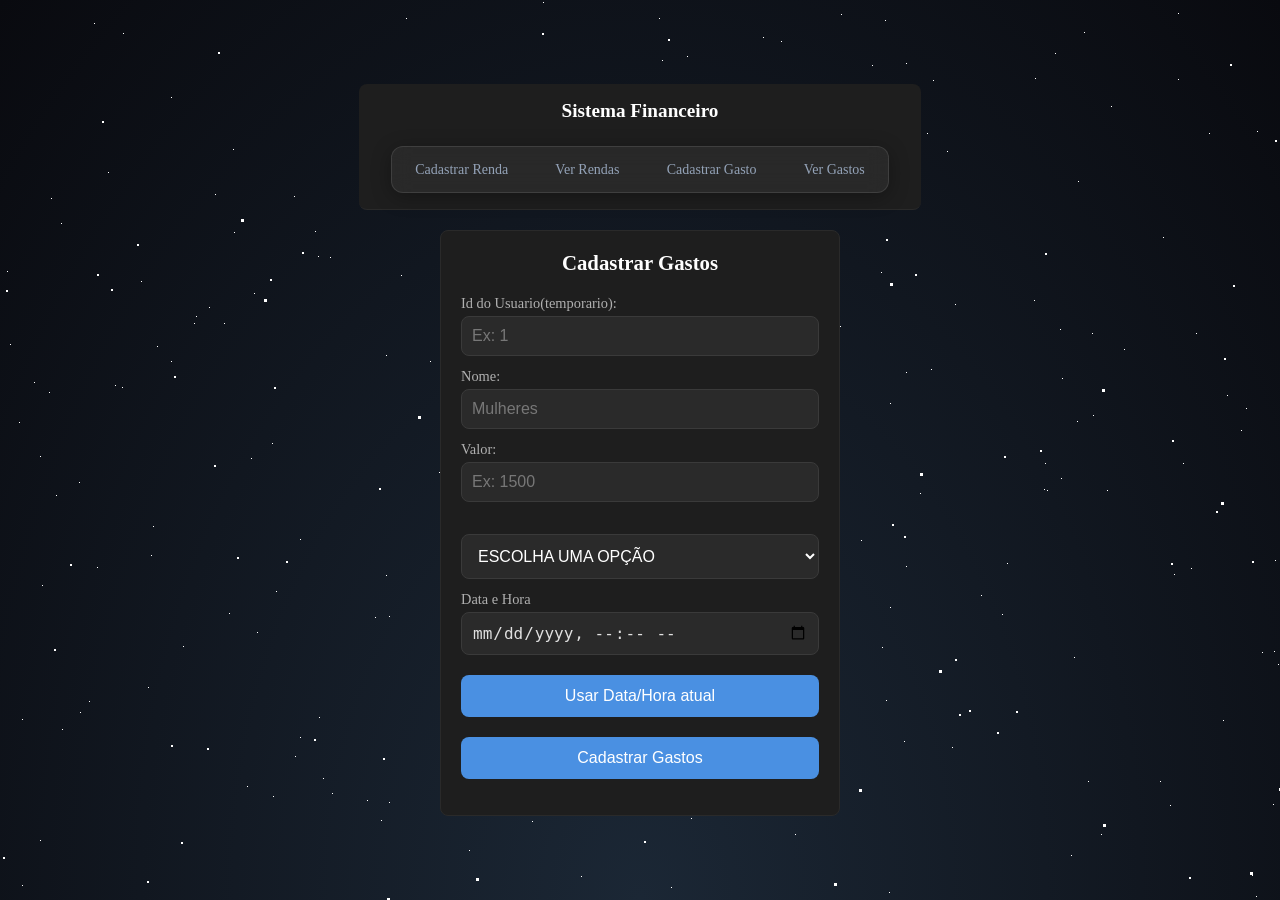
<file: cadastro-gasto/index.html>
<!DOCTYPE html>
<html lang="pt-br">
<head>
    <meta charset="UTF-8">
    <meta name="viewport" content="width=device-width, initial-scale=1.0">
    <title>Cadastrar Gastos</title>
    <link rel="stylesheet" href="../style.css">
</head>
<body>
    <div class="fundo-estrelas">
    <div id="stars"></div>
    <div id="stars2"></div>
    <div id="stars3"></div>
    </div>
    <div id="header-placeholder"></div>
    <main class="container">
        <h1>Cadastrar Gastos</h1>

        <form id="formGasto">
        <label for="userId">Id do Usuario(temporario): </label>
        <input type="number" id="userId" placeholder="Ex: 1" required>

        <label for="nome">Nome: </label>
        <input type="text" id="nome" placeholder="Mulheres">

        <label for="valor">Valor: </label>
        <input type="number" id="valor" step="0.01" placeholder="Ex: 1500" required>

        <label for="Categoria"></label>
        <select id="categoria" required>
            <option value="">ESCOLHA UMA OPÇÃO</option>
            <option value="ALIMENTACAO">Alimentação</option>
            <option value="EDUCACAO">Educação</option>
            <option value="LAZER">Lazer</option>
            <option value="SAUDE">Saúde</option>
            <option value="TRANSPORTE">Transporte</option>
        </select>
        
        <label for="dataHora">Data e Hora</label>
        <input type="datetime-local" id="dataHora" required>
        <button type="button" id="btndataAtual">Usar Data/Hora atual</button>

        <button type="submit">Cadastrar Gastos</button>
        </form>
        <div id="resultado"></div>
    </main>
    <script type="module" src="script.js"></script>
</body>
</html>
</file>
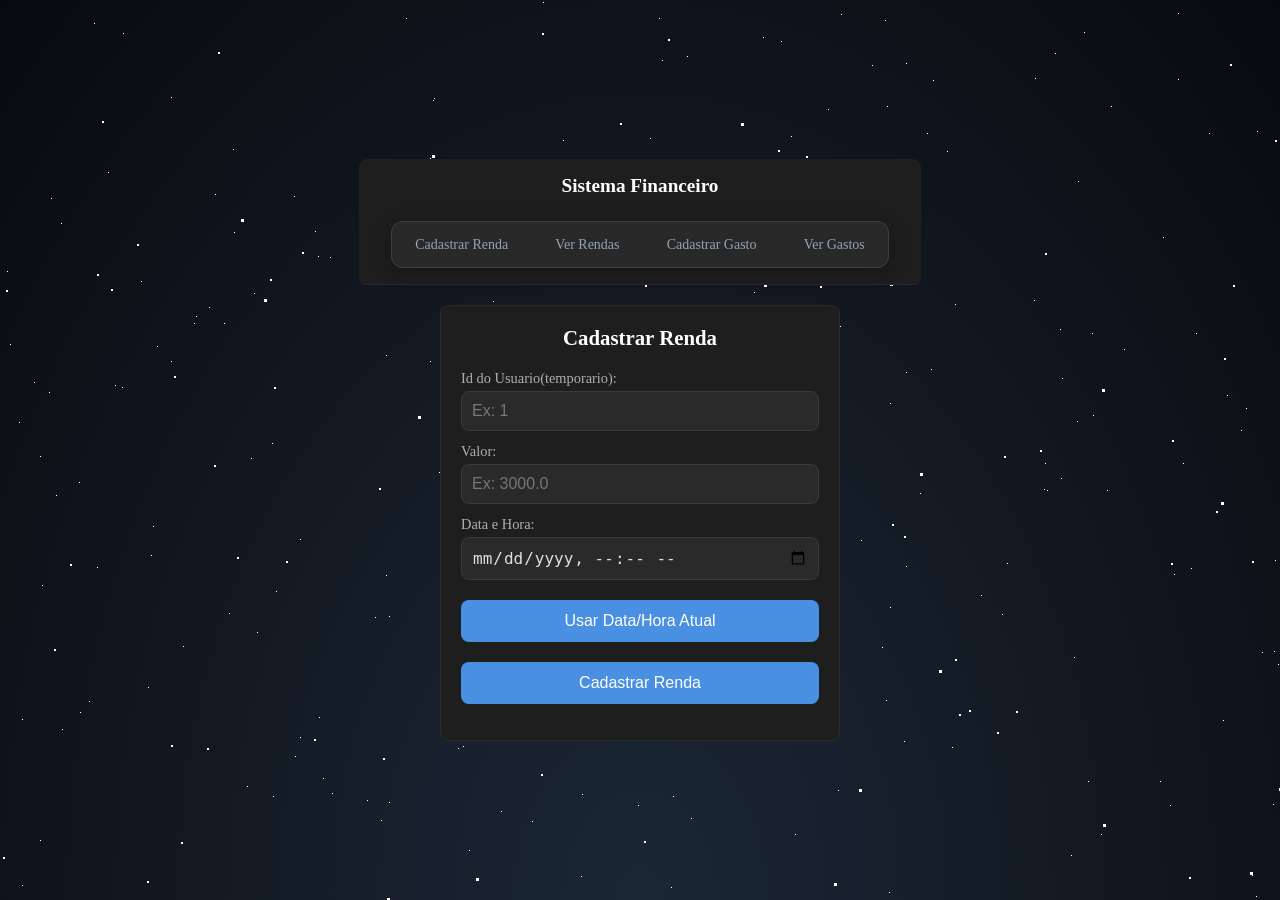
<file: cadastro-renda/index.html>
<!DOCTYPE html>
<html lang="pt-br">
<head>
    <meta charset="UTF-8">
    <meta name="viewport" content="width=device-width, initial-scale=1.0">
    <title>Cadastrar Renda</title>
    <link rel="stylesheet" href="../style.css">
</head>
<body>
    <div class="fundo-estrelas">
    <div id="stars"></div>
    <div id="stars2"></div>
    <div id="stars3"></div>
    </div>
    <div id="header-placeholder"></div>
    <main class="container">
        <h1>Cadastrar Renda</h1>

        <form id="formRenda">
            <label for="userId">Id do Usuario(temporario): </label>
            <input type="number" id="userId" placeholder="Ex: 1" required>
            
            <label for="valor">Valor: </label>
            <input type="number" id="valor" step="0.01" placeholder="Ex: 3000.0" required>

            <label for="dataHora">Data e Hora: </label>
            <input type="datetime-local" id="dataHoraInput" required>
            <button type="button" id="dataAtual">Usar Data/Hora Atual</button>

            <button type="submit">Cadastrar Renda</button>
        </form>
        <div id="resultado"></div>
    </main>
    <script type="module" src="script.js"></script>
</body>
</html>
</file>
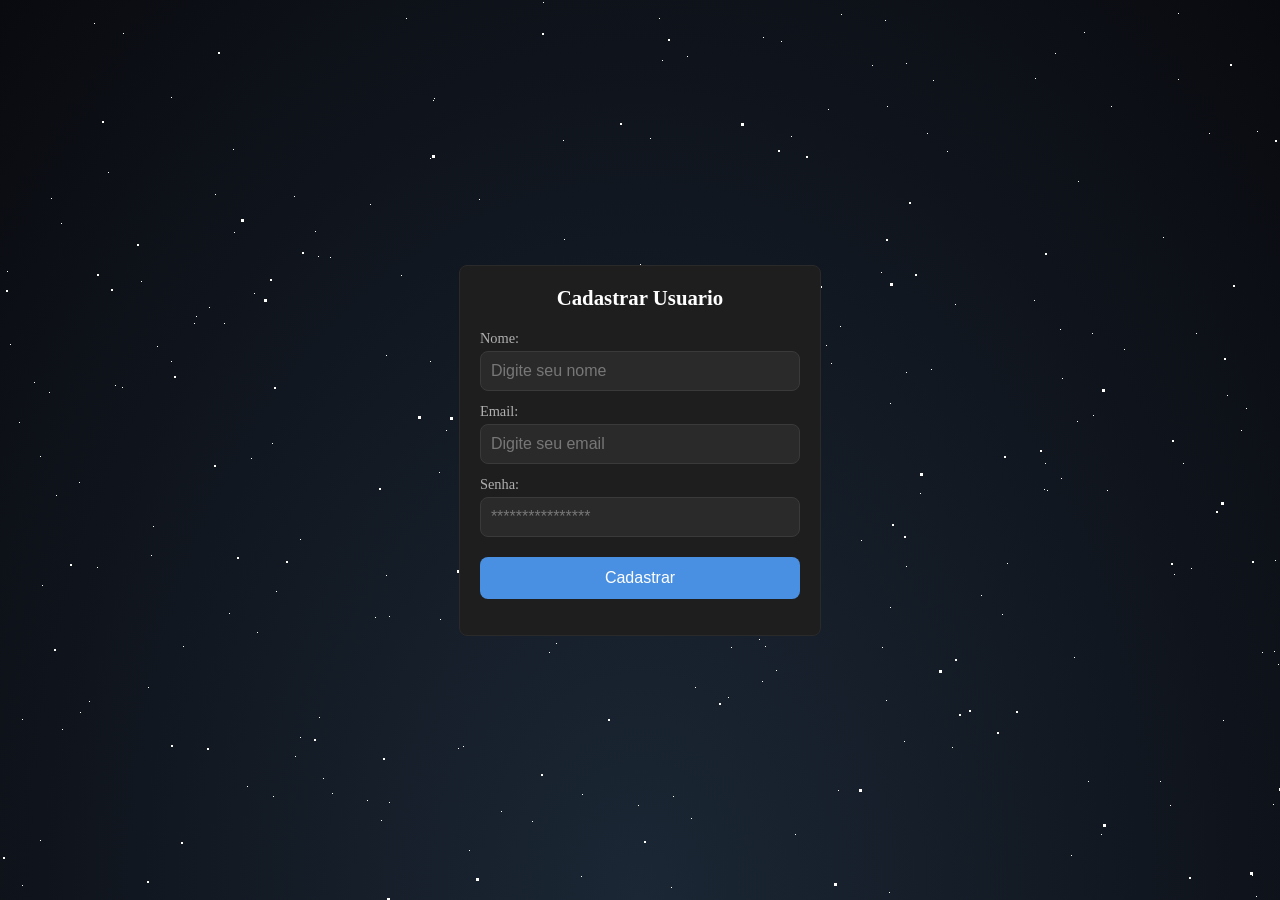
<file: cadastro-usuario/index.html>
<!DOCTYPE html>
<html lang="pt-br">
<head>
    <meta charset="UTF-8">
    <title>Sistema Financeiro Cadastrar Usuario</title>
    <link rel="stylesheet" href="../style.css">
</head>
<body>
    <div class="fundo-estrelas">
    <div id="stars"></div>
    <div id="stars2"></div>
    <div id="stars3"></div>
    </div>
    <main class="container">
        <h1>Cadastrar Usuario</h1>
        <form id="formCadastro">
            <label for="nome">Nome:</label>
            <input type="text" id="nome" placeholder="Digite seu nome" required>

            <label for="email">Email:</label>
            <input type="email" id="email" placeholder="Digite seu email" required>

            <label for="senha">Senha:</label>
            <input type="password" id="senha" placeholder="****************" required>

            <button type="submit">Cadastrar</button>

        </form>
        <div id="resultado"></div>

    </main>

    <script type="module" src="script.js"></script>
</body>
</html>
</file>
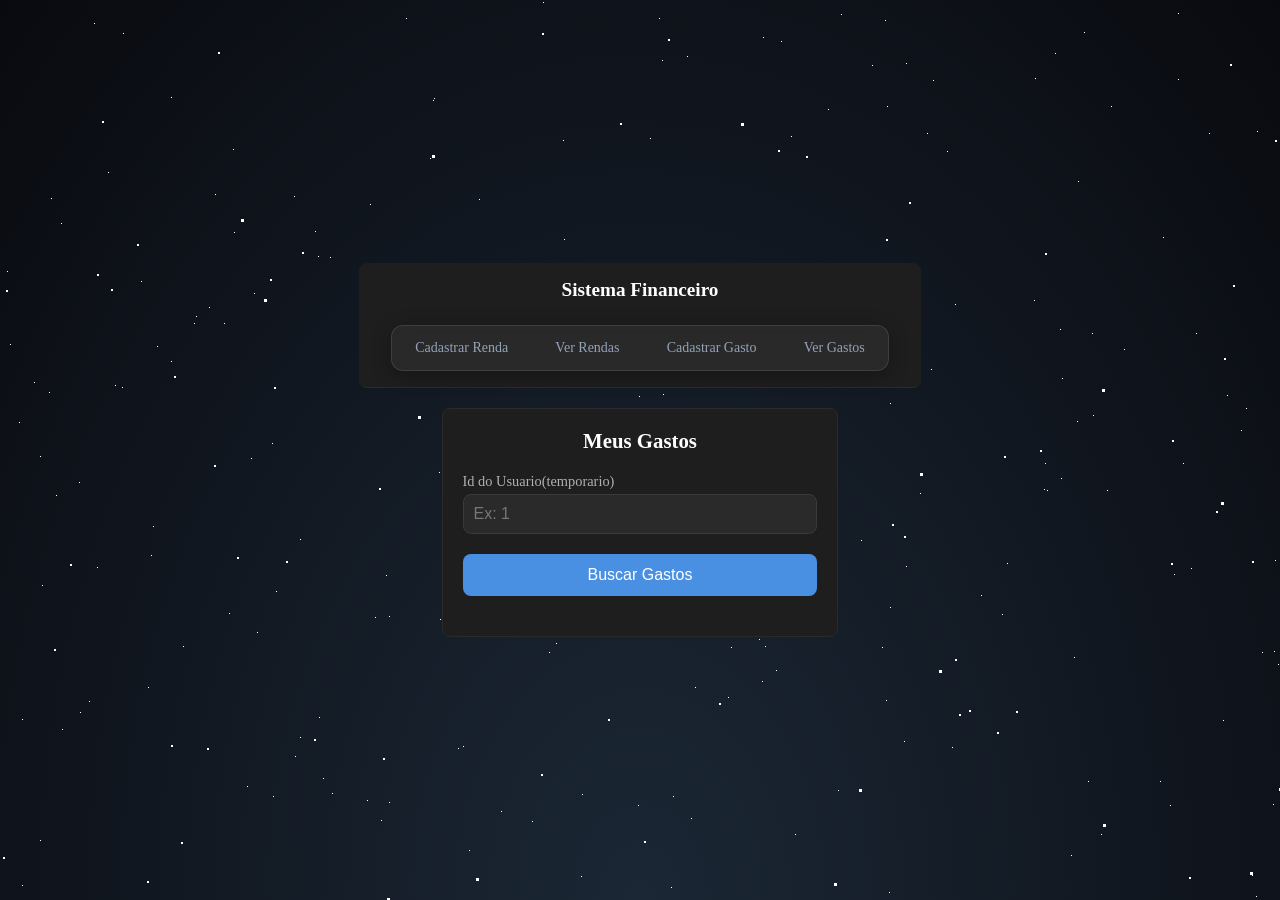
<file: listagem-gasto-userid/index.html>
<!DOCTYPE html>
<html lang="en">
<head>
    <meta charset="UTF-8">
    <meta name="viewport" content="width=device-width, initial-scale=1.0">
    <title>Meus Gastos</title>
    <link rel="stylesheet" href="../style.css">
</head>
<body>
    <div class="fundo-estrelas">
    <div id="stars"></div>
    <div id="stars2"></div>
    <div id="stars3"></div>
    </div>
    <div id="header-placeholder"></div>
    <main class="container">
        <h1>Meus Gastos</h1>

        <label for="userId">Id do Usuario(temporario)</label>
        <input type="number" id="userId" placeholder="Ex: 1">

        <button type="button" id="btnBuscar">Buscar Gastos</button>
        <div id="listaGastos"></div>
    </main>
    <script type="module" src="script.js"></script>
</body>
</html>
</file>
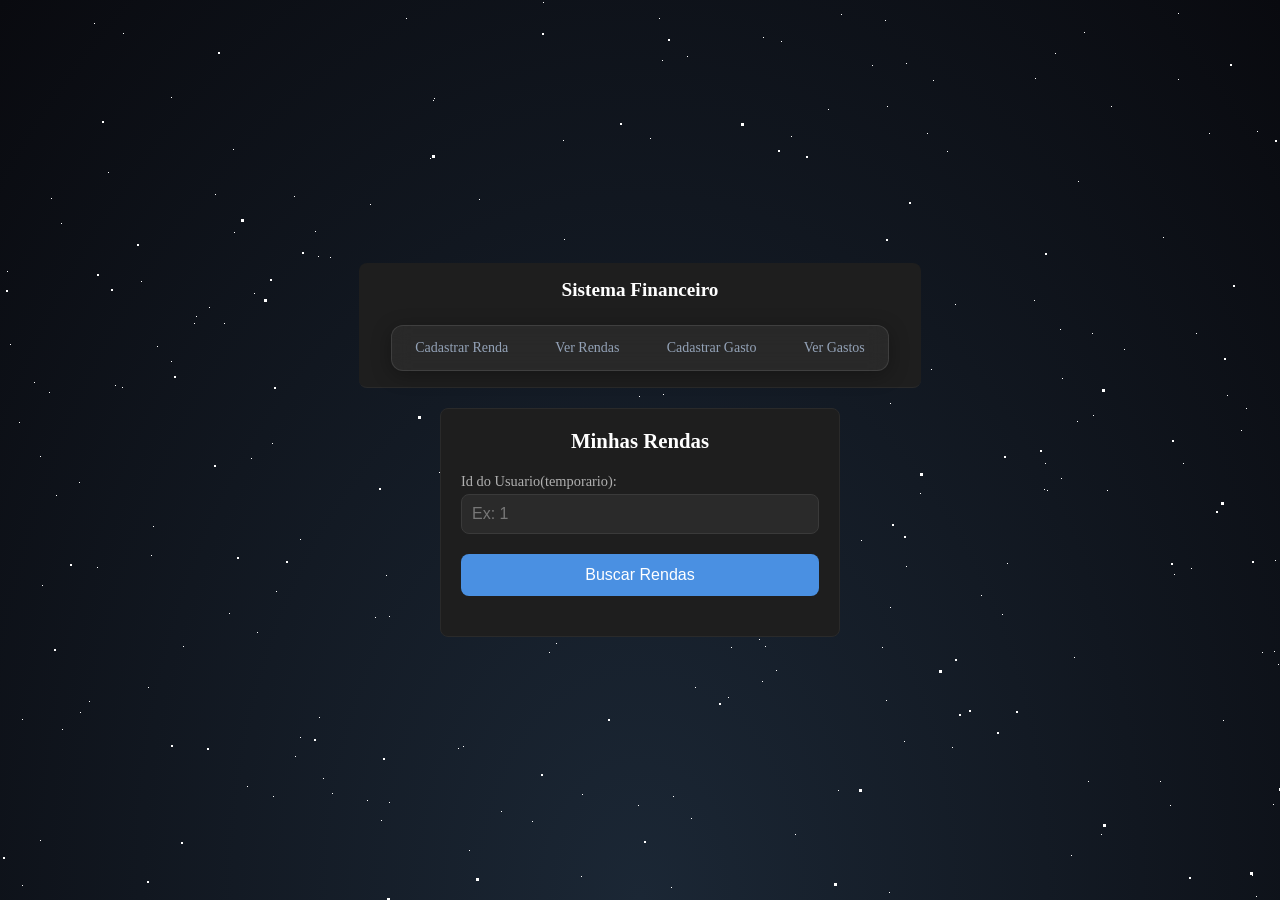
<file: listagem-renda-userid/index.html>
<!DOCTYPE html>
<html lang="en">
<head>
    <meta charset="UTF-8">
    <meta name="viewport" content="width=device-width, initial-scale=1.0">
    <title>Minhas Rendas</title>
    <link rel="stylesheet" href="../style.css">
</head>
<body>
    <div class="fundo-estrelas">
    <div id="stars"></div>
    <div id="stars2"></div>
    <div id="stars3"></div>
    </div>
    <div id="header-placeholder"></div>
    <main class="container">
        <h1>Minhas Rendas</h1>

        <label for="userId">Id do Usuario(temporario): </label>
        <input type="number" id="userId" placeholder="Ex: 1">

        <button type="button" id="btnBuscar">Buscar Rendas</button>
        <div id="listaRendas"></div>
    </main>
    <script type="module" src="script.js"> </script>
</body>
</html>
</file>
<file: style.css>
/* Reset básico: remove margens/paddings padrão do navegador e
   inclui borda/padding dentro da largura total do elemento */
* {
    box-sizing: border-box;
    margin: 0;
    padding: 0;
}

/* Fundo escuro geral da página e cor de texto clara (tema dark) */


@keyframes animStar {
  from {
    transform: translateY(0px);
  }
  to {
    transform: translateY(-2000px);
  }
}

@keyframes introFadeUp {
  0% {
    opacity: 0;
    transform: translateY(30px);
  }
  100% {
    opacity: 1;
    transform: translateY(0);
  }
}


/* Caixa que envolve o formulário: fundo um pouco mais claro
   que o body, pra criar contraste/profundidade */
.container {
    max-width: 100%;
    background-color: #1e1e1e;
    padding: 20px;
    border-radius: 8px;
    border: 1px solid #2a2a2a;
    position: relative
}

/* Título da página */
h1 {
    font-size: 1.3rem;
    margin-bottom: 20px;
    text-align: center;
    color: #ffffff;
}

/* Texto acima de cada campo (Nome:, Email:, Senha:) */
label {
    display: block; /* label ocupa a linha inteira, empurra o input pra baixo */
    margin-top: 12px;
    margin-bottom: 4px;
    font-size: 0.9rem;
    color: #b0b0b0; /* cinza claro, menos destaque que o texto principal */
}

/* Campos de digitação (nome, email, senha) */
input {
    width: 100%;
    padding: 10px;
    border: 1px solid #3a3a3a;
    border-radius: 8px;
    font-size: 1rem;
    background-color: rgb(42, 42, 42); /* fundo do input mais claro que o container */
    color: #e0e0e0;
}

/* Cor do texto de exemplo dentro do input (ex: "Digite seu nome") */
input::placeholder {
    color: #777;
}

/* Quando o usuário clica/seleciona o input, some com a borda
   padrão do navegador e usa uma borda azul customizada */
input:focus {
    outline: none;
    border-color: #4a90e2;
}

/* Botão de cadastrar */
button {
    width: 100%;
    margin-top: 20px;
    padding: 12px;
    background-color: #4a90e2;
    color: white;
    border: none;
    border-radius: 8px;
    font-size: 1rem;
    cursor: pointer; /* mostra "mãozinha" ao passar o mouse */
}

/* Cor do botão ao passar o mouse por cima (efeito hover) */
button:hover {
    background-color: #5b9ee8;
}

/* Área onde vamos exibir mensagem de sucesso/erro depois do fetch */
#resultado {
    margin-top: 16px;
    text-align: center;
    font-size: 0.9rem;
}

#categoria{
    width: 100%;
    margin-top: 20px;
    padding: 12px;
    border: 1px solid #3a3a3a;
    background-color: rgb(42, 42, 42);;
    color: white;
    border-radius: 8px;
    font-size: 1rem;
    cursor: pointer;
}

#listaRendas, #listaGastos {
    margin-top: 20px;
    display: flex;
    flex-direction: column;
    gap: 10px; /* espaço entre cada item da lista */
}

/* Cada item individual (renda ou gasto) */
.item-listado {
    background-color: #2a2a2a;
    border: 1px solid #3a3a3a;
    border-radius: 6px;
    padding: 12px 16px;
    font-size: 0.95rem;
    color: #e0e0e0;
}
.header-principal {
    width: 100%;
    box-sizing: border-box;
    display: flex;
    flex-direction: column;
    gap: 12px;
    background-color: #1e1e1e;
    padding: 16px;
    border-radius: 8px;
    margin-bottom: 20px;
    border-bottom: 1px solid #2a2a2a;
}

.logo {
    color: #fff;
    font-size: 1.2rem;
}

.header-principal nav {
    display: flex;
    flex-wrap: wrap;
    gap: 12px;
}

.header-principal nav a {
    color: #4a90e2;
    text-decoration: none;
    font-size: 0.9rem;
}

.header-principal nav a:hover {
    text-decoration: underline;
}

/* A partir daqui, regras que só valem pra telas com 600px ou mais
(tablets/desktop) — é aqui que o "mobile-first" aparece:
o CSS acima é a base pra celular, isso aqui é o "extra" pra tela grande */
@media (min-width: 600px) {
    /* Centraliza o formulário no meio da tela (vertical e horizontal) */
    body {
        display: flex;
        flex-direction: column;
        justify-content: center;
        align-items: center;
        min-height: 100vh;
    }

    /* Limita a largura do formulário, pra não ficar esticado
       demais numa tela grande */
    .container {
        max-width: 400px;
    }
}
body {
  height: 100%;
  width: 100%;
  background: radial-gradient(ellipse at bottom, #1b2735 0%, #090a0f 100%);
}
.fundo-estrelas {
    position: fixed;
    top: 0;
    left: 0;
    width: 100%;
    height: 100%;
    overflow: hidden; /* impede que as estrelas "vazem" e empurrem o layout */
    z-index: -1;
}

#stars {
  position: absolute;
  width: 1px;
  height: 1px;
  background: transparent;
  box-shadow:
    501px 811px #fff,
    1450px 1324px #fff,
    1093px 1780px #fff,
    1469px 678px #fff,
    904px 741px #fff,
    1160px 781px #fff,
    1841px 1962px #fff,
    1630px 1667px #fff,
    1788px 676px #fff,
    367px 1734px #fff,
    1343px 156px #fff,
    1283px 1142px #fff,
    1062px 378px #fff,
    1395px 467px #fff,
    1017px 1891px #fff,
    137px 1114px #fff,
    1767px 1403px #fff,
    1543px 11px #fff,
    1078px 181px #fff,
    1189px 1574px #fff,
    1697px 1551px #fff,
    439px 472px #fff,
    1491px 677px #fff,
    1364px 599px #fff,
    34px 382px #fff,
    1221px 1584px #fff,
    1266px 1499px #fff,
    169px 1907px #fff,
    1219px 1125px #fff,
    659px 18px #fff,
    1731px 1959px #fff,
    332px 1216px #fff,
    1913px 788px #fff,
    80px 712px #fff,
    326px 1605px #fff,
    574px 1502px #fff,
    473px 1653px #fff,
    404px 975px #fff,
    322px 1797px #fff,
    425px 1321px #fff,
    1121px 1797px #fff,
    731px 647px #fff,
    891px 1584px #fff,
    1523px 109px #fff,
    1379px 244px #fff,
    865px 1064px #fff,
    493px 956px #fff,
    624px 1380px #fff,
    440px 619px #fff,
    1630px 767px #fff,
    955px 1196px #fff,
    62px 729px #fff,
    126px 946px #fff,
    1256px 896px #fff,
    1444px 256px #fff,
    661px 1628px #fff,
    1078px 1716px #fff,
    300px 737px #fff,
    1734px 413px #fff,
    1296px 129px #fff,
    1771px 1678px #fff,
    977px 1764px #fff,
    1879px 549px #fff,
    665px 1531px #fff,
    89px 701px #fff,
    1084px 1183px #fff,
    1597px 1576px #fff,
    1354px 1774px #fff,
    554px 1471px #fff,
    1469px 287px #fff,
    887px 106px #fff,
    1962px 766px #fff,
    638px 805px #fff,
    1651px 741px #fff,
    1517px 1826px #fff,
    24px 1152px #fff,
    507px 558px #fff,
    1262px 652px #fff,
    246px 1048px #fff,
    1077px 421px #fff,
    1866px 1847px #fff,
    1986px 1561px #fff,
    704px 632px #fff,
    1991px 1875px #fff,
    1227px 395px #fff,
    45px 1116px #fff,
    247px 786px #fff,
    890px 607px #fff,
    787px 1235px #fff,
    557px 524px #fff,
    1582px 1285px #fff,
    1725px 1366px #fff,
    952px 747px #fff,
    251px 458px #fff,
    1500px 1250px #fff,
    1999px 1734px #fff,
    1336px 1955px #fff,
    1705px 1464px #fff,
    728px 697px #fff,
    594px 510px #fff,
    1345px 1990px #fff,
    1919px 1803px #fff,
    1117px 966px #fff,
    1629px 97px #fff,
    1046px 1196px #fff,
    810px 1092px #fff,
    722px 976px #fff,
    406px 18px #fff,
    1665px 1860px #fff,
    1758px 1628px #fff,
    1183px 463px #fff,
    564px 239px #fff,
    13px 1767px #fff,
    1482px 1472px #fff,
    1700px 347px #fff,
    1362px 244px #fff,
    1141px 1708px #fff,
    22px 885px #fff,
    374px 1309px #fff,
    1034px 1037px #fff,
    1725px 1086px #fff,
    1343px 1921px #fff,
    596px 903px #fff,
    1061px 478px #fff,
    18px 1409px #fff,
    729px 1364px #fff,
    264px 911px #fff,
    677px 1442px #fff,
    123px 33px #fff,
    1303px 646px #fff,
    1945px 792px #fff,
    1305px 938px #fff,
    918px 1536px #fff,
    620px 948px #fff,
    183px 646px #fff,
    695px 687px #fff,
    881px 272px #fff,
    1521px 1212px #fff,
    1423px 1022px #fff,
    1545px 1271px #fff,
    1393px 348px #fff,
    685px 1910px #fff,
    1446px 856px #fff,
    73px 1201px #fff,
    736px 999px #fff,
    673px 796px #fff,
    469px 850px #fff,
    1912px 142px #fff,
    1278px 664px #fff,
    184px 1990px #fff,
    1173px 1312px #fff,
    782px 1879px #fff,
    323px 1035px #fff,
    611px 908px #fff,
    565px 1449px #fff,
    748px 1713px #fff,
    1047px 490px #fff,
    1040px 1872px #fff,
    1818px 1659px #fff,
    1806px 1327px #fff,
    386px 575px #fff,
    1550px 463px #fff,
    148px 687px #fff,
    651px 1683px #fff,
    1588px 1194px #fff,
    1831px 2px #fff,
    581px 876px #fff,
    1396px 1743px #fff,
    1212px 1810px #fff,
    421px 1920px #fff,
    658px 1461px #fff,
    1859px 1809px #fff,
    1456px 388px #fff,
    186px 1627px #fff,
    1528px 1145px #fff,
    171px 97px #fff,
    674px 1072px #fff,
    676px 1052px #fff,
    1165px 1131px #fff,
    1088px 781px #fff,
    1231px 948px #fff,
    330px 257px #fff,
    426px 1046px #fff,
    549px 652px #fff,
    1338px 74px #fff,
    1749px 364px #fff,
    931px 369px #fff,
    383px 1428px #fff,
    1558px 389px #fff,
    927px 133px #fff,
    234px 1888px #fff,
    1785px 1617px #fff,
    556px 643px #fff,
    401px 275px #fff,
    406px 1644px #fff,
    1253px 1852px #fff,
    1599px 883px #fff,
    744px 1721px #fff,
    524px 1297px #fff,
    1226px 1177px #fff,
    1679px 55px #fff,
    874px 1811px #fff,
    838px 790px #fff,
    1241px 430px #fff,
    1676px 652px #fff,
    1191px 568px #fff,
    53px 1990px #fff,
    1163px 237px #fff,
    61px 223px #fff,
    592px 456px #fff,
    1844px 271px #fff,
    1324px 1488px #fff,
    1373px 717px #fff,
    1822px 709px #fff,
    1464px 941px #fff,
    1445px 1118px #fff,
    991px 1414px #fff,
    1964px 1076px #fff,
    108px 172px #fff,
    641px 1722px #fff,
    1539px 427px #fff,
    1697px 45px #fff,
    1301px 1353px #fff,
    1060px 329px #fff,
    967px 1396px #fff,
    493px 301px #fff,
    1228px 1406px #fff,
    1211px 1653px #fff,
    444px 1822px #fff,
    1746px 353px #fff,
    1449px 381px #fff,
    671px 887px #fff,
    650px 138px #fff,
    30px 1839px #fff,
    1094px 1405px #fff,
    273px 796px #fff,
    1618px 1964px #fff,
    1045px 1849px #fff,
    1472px 1155px #fff,
    1529px 1312px #fff,
    728px 448px #fff,
    44px 1908px #fff,
    691px 818px #fff,
    254px 293px #fff,
    1981px 1133px #fff,
    1307px 375px #fff,
    196px 316px #fff,
    1241px 1975px #fff,
    1138px 1706px #fff,
    1769px 463px #fff,
    1768px 1428px #fff,
    1730px 590px #fff,
    1780px 523px #fff,
    1862px 1526px #fff,
    1613px 909px #fff,
    1266px 1781px #fff,
    470px 352px #fff,
    699px 1682px #fff,
    1002px 614px #fff,
    1209px 133px #fff,
    1842px 518px #fff,
    1422px 1836px #fff,
    1720px 1901px #fff,
    470px 1788px #fff,
    1355px 1387px #fff,
    146px 1162px #fff,
    933px 80px #fff,
    681px 1063px #fff,
    313px 1341px #fff,
    740px 1498px #fff,
    168px 1014px #fff,
    345px 1355px #fff,
    1498px 1562px #fff,
    1626px 1358px #fff,
    890px 403px #fff,
    663px 562px #fff,
    1481px 168px #fff,
    22px 719px #fff,
    774px 1041px #fff,
    1899px 829px #fff,
    430px 158px #fff,
    430px 361px #fff,
    1592px 1334px #fff,
    224px 323px #fff,
    1639px 1131px #fff,
    7px 271px #fff,
    1646px 1514px #fff,
    1605px 1444px #fff,
    1820px 1665px #fff,
    1549px 1641px #fff,
    1609px 1377px #fff,
    486px 1098px #fff,
    229px 613px #fff,
    542px 1694px #fff,
    318px 256px #fff,
    1861px 918px #fff,
    889px 892px #fff,
    442px 1524px #fff,
    19px 422px #fff,
    1935px 1908px #fff,
    828px 109px #fff,
    862px 1248px #fff,
    1275px 560px #fff,
    906px 63px #fff,
    337px 1605px #fff,
    1691px 918px #fff,
    1414px 679px #fff,
    1726px 749px #fff,
    1540px 1149px #fff,
    1337px 1466px #fff,
    446px 430px #fff,
    676px 1616px #fff,
    840px 326px #fff,
    976px 977px #fff,
    1840px 642px #fff,
    1273px 804px #fff,
    1071px 928px #fff,
    1292px 1675px #fff,
    29px 1148px #fff,
    1585px 135px #fff,
    1007px 563px #fff,
    1035px 78px #fff,
    1174px 574px #fff,
    120px 1304px #fff,
    845px 1292px #fff,
    861px 540px #fff,
    234px 232px #fff,
    1940px 1367px #fff,
    759px 639px #fff,
    1775px 1381px #fff,
    906px 372px #fff,
    1104px 1165px #fff,
    1524px 911px #fff,
    1882px 330px #fff,
    1389px 700px #fff,
    300px 1629px #fff,
    220px 1614px #fff,
    563px 140px #fff,
    1611px 1586px #fff,
    793px 1316px #fff,
    325px 1070px #fff,
    1722px 1462px #fff,
    1406px 1120px #fff,
    1169px 1768px #fff,
    1956px 1053px #fff,
    959px 1587px #fff,
    585px 1566px #fff,
    370px 204px #fff,
    1606px 1416px #fff,
    443px 1606px #fff,
    1499px 1102px #fff,
    1943px 105px #fff,
    1121px 1594px #fff,
    1512px 32px #fff,
    871px 1425px #fff,
    433px 100px #fff,
    294px 1471px #fff,
    1688px 1755px #fff,
    1666px 591px #fff,
    1034px 300px #fff,
    734px 1178px #fff,
    1342px 313px #fff,
    1616px 1590px #fff,
    1763px 1472px #fff,
    632px 1935px #fff,
    1708px 872px #fff,
    1871px 915px #fff,
    1829px 1020px #fff,
    1599px 578px #fff,
    42px 585px #fff,
    1163px 1382px #fff,
    1744px 1272px #fff,
    984px 1426px #fff,
    1786px 1584px #fff,
    1813px 379px #fff,
    1867px 1127px #fff,
    97px 567px #fff,
    626px 988px #fff,
    1178px 79px #fff,
    1703px 211px #fff,
    961px 1785px #fff,
    110px 975px #fff,
    953px 1941px #fff,
    1027px 1790px #fff,
    1665px 107px #fff,
    11px 964px #fff,
    1718px 1147px #fff,
    21px 1728px #fff,
    1358px 1922px #fff,
    872px 65px #fff,
    1191px 1635px #fff,
    762px 681px #fff,
    1519px 1033px #fff,
    906px 566px #fff,
    1074px 657px #fff,
    1093px 415px #fff,
    51px 198px #fff,
    1075px 1418px #fff,
    1547px 1070px #fff,
    225px 920px #fff,
    850px 1974px #fff,
    981px 595px #fff,
    1425px 131px #fff,
    460px 917px #fff,
    56px 495px #fff,
    714px 428px #fff,
    920px 493px #fff,
    470px 1521px #fff,
    532px 821px #fff,
    1905px 71px #fff,
    883px 1501px #fff,
    294px 196px #fff,
    381px 1999px #fff,
    332px 793px #fff,
    1246px 408px #fff,
    233px 149px #fff,
    315px 231px #fff,
    1594px 1302px #fff,
    696px 1585px #fff,
    791px 136px #fff,
    479px 199px #fff,
    1627px 1413px #fff,
    1824px 924px #fff,
    1631px 342px #fff,
    1251px 1151px #fff,
    284px 1781px #fff,
    497px 1052px #fff,
    204px 1161px #fff,
    646px 1499px #fff,
    1762px 558px #fff,
    854px 1833px #fff,
    883px 945px #fff,
    44px 982px #fff,
    1101px 834px #fff,
    515px 1748px #fff,
    1578px 1435px #fff,
    819px 1258px #fff,
    776px 670px #fff,
    115px 385px #fff,
    1478px 434px #fff,
    885px 20px #fff,
    192px 1513px #fff,
    78px 1129px #fff,
    1774px 1105px #fff,
    955px 1149px #fff,
    1817px 1929px #fff,
    1106px 1832px #fff,
    1107px 1997px #fff,
    94px 23px #fff,
    243px 982px #fff,
    43px 1972px #fff,
    1798px 673px #fff,
    1131px 1589px #fff,
    841px 14px #fff,
    826px 345px #fff,
    687px 56px #fff,
    1084px 32px #fff,
    1887px 1878px #fff,
    153px 526px #fff,
    1828px 253px #fff,
    1947px 1105px #fff,
    886px 700px #fff,
    1307px 1723px #fff,
    1274px 651px #fff,
    1530px 837px #fff,
    1699px 1637px #fff,
    1703px 1331px #fff,
    1929px 1557px #fff,
    1763px 737px #fff,
    1118px 1680px #fff,
    1545px 692px #fff,
    1462px 1092px #fff,
    208px 1667px #fff,
    1393px 859px #fff,
    186px 1794px #fff,
    351px 1199px #fff,
    642px 1995px #fff,
    1061px 1726px #fff,
    1708px 115px #fff,
    1233px 1305px #fff,
    637px 1786px #fff,
    1730px 603px #fff,
    75px 1240px #fff,
    1704px 1326px #fff,
    584px 346px #fff,
    438px 1554px #fff,
    561px 513px #fff,
    1382px 225px #fff,
    467px 1674px #fff,
    1403px 815px #fff,
    1546px 1835px #fff,
    127px 1119px #fff,
    276px 591px #fff,
    688px 1458px #fff,
    765px 646px #fff,
    474px 984px #fff,
    171px 361px #fff,
    94px 1480px #fff,
    1962px 1666px #fff,
    909px 1037px #fff,
    1725px 222px #fff,
    253px 1355px #fff,
    1892px 1901px #fff,
    275px 1847px #fff,
    28px 1184px #fff,
    1725px 1382px #fff,
    882px 647px #fff,
    1935px 1046px #fff,
    10px 344px #fff,
    292px 1328px #fff,
    127px 1352px #fff,
    752px 929px #fff,
    1589px 384px #fff,
    284px 1829px #fff,
    381px 820px #fff,
    1229px 1125px #fff,
    777px 429px #fff,
    1811px 1499px #fff,
    1573px 287px #fff,
    295px 756px #fff,
    389px 616px #fff,
    781px 41px #fff,
    1092px 333px #fff,
    794px 1588px #fff,
    386px 1847px #fff,
    1802px 710px #fff,
    662px 60px #fff,
    640px 264px #fff,
    463px 746px #fff,
    1859px 799px #fff,
    763px 37px #fff,
    639px 396px #fff,
    357px 1071px #fff,
    1190px 1430px #fff,
    1814px 257px #fff,
    1382px 235px #fff,
    606px 1304px #fff,
    1939px 1470px #fff,
    1124px 349px #fff,
    307px 1567px #fff,
    310px 1323px #fff,
    1145px 922px #fff,
    1196px 1922px #fff,
    1647px 544px #fff,
    788px 1337px #fff,
    257px 632px #fff,
    1413px 414px #fff,
    590px 620px #fff,
    582px 794px #fff,
    1702px 1481px #fff,
    1055px 53px #fff,
    157px 346px #fff,
    50px 1901px #fff,
    1038px 1369px #fff,
    796px 1941px #fff,
    215px 194px #fff,
    1567px 1538px #fff,
    367px 800px #fff,
    1044px 489px #fff,
    1109px 1712px #fff,
    524px 327px #fff,
    525px 1252px #fff,
    1475px 1240px #fff,
    529px 436px #fff,
    795px 834px #fff,
    122px 1371px #fff,
    79px 482px #fff,
    520px 1249px #fff,
    336px 1878px #fff,
    188px 944px #fff,
    325px 1259px #fff,
    1491px 1942px #fff,
    620px 1054px #fff,
    1606px 1153px #fff,
    1448px 502px #fff,
    53px 1381px #fff,
    107px 1670px #fff,
    1380px 618px #fff,
    967px 1557px #fff,
    1116px 1722px #fff,
    1174px 1044px #fff,
    1805px 717px #fff,
    663px 394px #fff,
    1848px 1007px #fff,
    389px 802px #fff,
    49px 392px #fff,
    1650px 852px #fff,
    1678px 1012px #fff,
    335px 1009px #fff,
    1818px 1631px #fff,
    1568px 742px #fff,
    1162px 1991px #fff,
    52px 1190px #fff,
    1401px 928px #fff,
    119px 1549px #fff,
    537px 1529px #fff,
    2px 1709px #fff,
    122px 387px #fff,
    543px 2px #fff,
    27px 1971px #fff,
    507px 1377px #fff,
    1362px 1080px #fff,
    1031px 1544px #fff,
    1631px 1174px #fff,
    1603px 312px #fff,
    1626px 1422px #fff,
    1430px 615px #fff,
    1958px 1431px #fff,
    1946px 1412px #fff,
    1848px 247px #fff,
    984px 1808px #fff,
    1396px 225px #fff,
    319px 717px #fff,
    1252px 875px #fff,
    1619px 156px #fff,
    951px 1971px #fff,
    386px 355px #fff,
    1406px 1151px #fff,
    273px 1538px #fff,
    844px 1570px #fff,
    947px 151px #fff,
    1363px 525px #fff,
    209px 307px #fff,
    1923px 1718px #fff,
    993px 1741px #fff,
    1513px 353px #fff,
    1353px 61px #fff,
    664px 352px #fff,
    1382px 359px #fff,
    1487px 1707px #fff,
    657px 1045px #fff,
    1107px 490px #fff,
    1834px 1176px #fff,
    837px 1438px #fff,
    1947px 448px #fff,
    1196px 333px #fff,
    151px 555px #fff,
    18px 992px #fff,
    458px 748px #fff,
    1801px 890px #fff,
    1093px 1012px #fff,
    315px 1101px #fff,
    194px 323px #fff,
    754px 292px #fff,
    1737px 7px #fff,
    40px 840px #fff,
    1170px 805px #fff,
    176px 1753px #fff,
    805px 1148px #fff,
    1578px 1271px #fff,
    367px 1494px #fff,
    363px 1111px #fff,
    1955px 243px #fff,
    1451px 1093px #fff,
    375px 617px #fff,
    1223px 720px #fff,
    1178px 13px #fff,
    1456px 865px #fff,
    1440px 49px #fff,
    186px 1569px #fff,
    320px 1853px #fff,
    300px 539px #fff,
    1559px 509px #fff,
    1985px 1108px #fff,
    1588px 828px #fff,
    525px 1432px #fff,
    831px 363px #fff,
    141px 281px #fff,
    1319px 402px #fff,
    40px 456px #fff,
    1955px 478px #fff,
    1758px 818px #fff,
    1924px 688px #fff,
    1030px 953px #fff,
    1982px 210px #fff,
    917px 1401px #fff,
    1051px 1837px #fff,
    1045px 463px #fff,
    1744px 573px #fff,
    529px 1530px #fff,
    542px 469px #fff,
    1982px 324px #fff,
    1902px 1422px #fff,
    1968px 782px #fff,
    1666px 1561px #fff,
    955px 304px #fff,
    323px 778px #fff,
    272px 443px #fff,
    485px 581px #fff,
    1353px 1058px #fff,
    1257px 131px #fff,
    434px 98px #fff,
    1587px 1953px #fff,
    1749px 68px #fff,
    1984px 839px #fff,
    1518px 183px #fff,
    1071px 855px #fff,
    1662px 1994px #fff,
    1111px 106px #fff,
    1954px 838px #fff;
  animation: animStar 50s linear infinite;
}
#stars:after {
  content: " ";
  position: absolute;
  top: 2000px;
  width: 1px;
  height: 1px;
  background: transparent;
  box-shadow:
    501px 811px #fff,
    1450px 1324px #fff,
    1093px 1780px #fff,
    1469px 678px #fff,
    904px 741px #fff,
    1160px 781px #fff,
    1841px 1962px #fff,
    1630px 1667px #fff,
    1788px 676px #fff,
    367px 1734px #fff,
    1343px 156px #fff,
    1283px 1142px #fff,
    1062px 378px #fff,
    1395px 467px #fff,
    1017px 1891px #fff,
    137px 1114px #fff,
    1767px 1403px #fff,
    1543px 11px #fff,
    1078px 181px #fff,
    1189px 1574px #fff,
    1697px 1551px #fff,
    439px 472px #fff,
    1491px 677px #fff,
    1364px 599px #fff,
    34px 382px #fff,
    1221px 1584px #fff,
    1266px 1499px #fff,
    169px 1907px #fff,
    1219px 1125px #fff,
    659px 18px #fff,
    1731px 1959px #fff,
    332px 1216px #fff,
    1913px 788px #fff,
    80px 712px #fff,
    326px 1605px #fff,
    574px 1502px #fff,
    473px 1653px #fff,
    404px 975px #fff,
    322px 1797px #fff,
    425px 1321px #fff,
    1121px 1797px #fff,
    731px 647px #fff,
    891px 1584px #fff,
    1523px 109px #fff,
    1379px 244px #fff,
    865px 1064px #fff,
    493px 956px #fff,
    624px 1380px #fff,
    440px 619px #fff,
    1630px 767px #fff,
    955px 1196px #fff,
    62px 729px #fff,
    126px 946px #fff,
    1256px 896px #fff,
    1444px 256px #fff,
    661px 1628px #fff,
    1078px 1716px #fff,
    300px 737px #fff,
    1734px 413px #fff,
    1296px 129px #fff,
    1771px 1678px #fff,
    977px 1764px #fff,
    1879px 549px #fff,
    665px 1531px #fff,
    89px 701px #fff,
    1084px 1183px #fff,
    1597px 1576px #fff,
    1354px 1774px #fff,
    554px 1471px #fff,
    1469px 287px #fff,
    887px 106px #fff,
    1962px 766px #fff,
    638px 805px #fff,
    1651px 741px #fff,
    1517px 1826px #fff,
    24px 1152px #fff,
    507px 558px #fff,
    1262px 652px #fff,
    246px 1048px #fff,
    1077px 421px #fff,
    1866px 1847px #fff,
    1986px 1561px #fff,
    704px 632px #fff,
    1991px 1875px #fff,
    1227px 395px #fff,
    45px 1116px #fff,
    247px 786px #fff,
    890px 607px #fff,
    787px 1235px #fff,
    557px 524px #fff,
    1582px 1285px #fff,
    1725px 1366px #fff,
    952px 747px #fff,
    251px 458px #fff,
    1500px 1250px #fff,
    1999px 1734px #fff,
    1336px 1955px #fff,
    1705px 1464px #fff,
    728px 697px #fff,
    594px 510px #fff,
    1345px 1990px #fff,
    1919px 1803px #fff,
    1117px 966px #fff,
    1629px 97px #fff,
    1046px 1196px #fff,
    810px 1092px #fff,
    722px 976px #fff,
    406px 18px #fff,
    1665px 1860px #fff,
    1758px 1628px #fff,
    1183px 463px #fff,
    564px 239px #fff,
    13px 1767px #fff,
    1482px 1472px #fff,
    1700px 347px #fff,
    1362px 244px #fff,
    1141px 1708px #fff,
    22px 885px #fff,
    374px 1309px #fff,
    1034px 1037px #fff,
    1725px 1086px #fff,
    1343px 1921px #fff,
    596px 903px #fff,
    1061px 478px #fff,
    18px 1409px #fff,
    729px 1364px #fff,
    264px 911px #fff,
    677px 1442px #fff,
    123px 33px #fff,
    1303px 646px #fff,
    1945px 792px #fff,
    1305px 938px #fff,
    918px 1536px #fff,
    620px 948px #fff,
    183px 646px #fff,
    695px 687px #fff,
    881px 272px #fff,
    1521px 1212px #fff,
    1423px 1022px #fff,
    1545px 1271px #fff,
    1393px 348px #fff,
    685px 1910px #fff,
    1446px 856px #fff,
    73px 1201px #fff,
    736px 999px #fff,
    673px 796px #fff,
    469px 850px #fff,
    1912px 142px #fff,
    1278px 664px #fff,
    184px 1990px #fff,
    1173px 1312px #fff,
    782px 1879px #fff,
    323px 1035px #fff,
    611px 908px #fff,
    565px 1449px #fff,
    748px 1713px #fff,
    1047px 490px #fff,
    1040px 1872px #fff,
    1818px 1659px #fff,
    1806px 1327px #fff,
    386px 575px #fff,
    1550px 463px #fff,
    148px 687px #fff,
    651px 1683px #fff,
    1588px 1194px #fff,
    1831px 2px #fff,
    581px 876px #fff,
    1396px 1743px #fff,
    1212px 1810px #fff,
    421px 1920px #fff,
    658px 1461px #fff,
    1859px 1809px #fff,
    1456px 388px #fff,
    186px 1627px #fff,
    1528px 1145px #fff,
    171px 97px #fff,
    674px 1072px #fff,
    676px 1052px #fff,
    1165px 1131px #fff,
    1088px 781px #fff,
    1231px 948px #fff,
    330px 257px #fff,
    426px 1046px #fff,
    549px 652px #fff,
    1338px 74px #fff,
    1749px 364px #fff,
    931px 369px #fff,
    383px 1428px #fff,
    1558px 389px #fff,
    927px 133px #fff,
    234px 1888px #fff,
    1785px 1617px #fff,
    556px 643px #fff,
    401px 275px #fff,
    406px 1644px #fff,
    1253px 1852px #fff,
    1599px 883px #fff,
    744px 1721px #fff,
    524px 1297px #fff,
    1226px 1177px #fff,
    1679px 55px #fff,
    874px 1811px #fff,
    838px 790px #fff,
    1241px 430px #fff,
    1676px 652px #fff,
    1191px 568px #fff,
    53px 1990px #fff,
    1163px 237px #fff,
    61px 223px #fff,
    592px 456px #fff,
    1844px 271px #fff,
    1324px 1488px #fff,
    1373px 717px #fff,
    1822px 709px #fff,
    1464px 941px #fff,
    1445px 1118px #fff,
    991px 1414px #fff,
    1964px 1076px #fff,
    108px 172px #fff,
    641px 1722px #fff,
    1539px 427px #fff,
    1697px 45px #fff,
    1301px 1353px #fff,
    1060px 329px #fff,
    967px 1396px #fff,
    493px 301px #fff,
    1228px 1406px #fff,
    1211px 1653px #fff,
    444px 1822px #fff,
    1746px 353px #fff,
    1449px 381px #fff,
    671px 887px #fff,
    650px 138px #fff,
    30px 1839px #fff,
    1094px 1405px #fff,
    273px 796px #fff,
    1618px 1964px #fff,
    1045px 1849px #fff,
    1472px 1155px #fff,
    1529px 1312px #fff,
    728px 448px #fff,
    44px 1908px #fff,
    691px 818px #fff,
    254px 293px #fff,
    1981px 1133px #fff,
    1307px 375px #fff,
    196px 316px #fff,
    1241px 1975px #fff,
    1138px 1706px #fff,
    1769px 463px #fff,
    1768px 1428px #fff,
    1730px 590px #fff,
    1780px 523px #fff,
    1862px 1526px #fff,
    1613px 909px #fff,
    1266px 1781px #fff,
    470px 352px #fff,
    699px 1682px #fff,
    1002px 614px #fff,
    1209px 133px #fff,
    1842px 518px #fff,
    1422px 1836px #fff,
    1720px 1901px #fff,
    470px 1788px #fff,
    1355px 1387px #fff,
    146px 1162px #fff,
    933px 80px #fff,
    681px 1063px #fff,
    313px 1341px #fff,
    740px 1498px #fff,
    168px 1014px #fff,
    345px 1355px #fff,
    1498px 1562px #fff,
    1626px 1358px #fff,
    890px 403px #fff,
    663px 562px #fff,
    1481px 168px #fff,
    22px 719px #fff,
    774px 1041px #fff,
    1899px 829px #fff,
    430px 158px #fff,
    430px 361px #fff,
    1592px 1334px #fff,
    224px 323px #fff,
    1639px 1131px #fff,
    7px 271px #fff,
    1646px 1514px #fff,
    1605px 1444px #fff,
    1820px 1665px #fff,
    1549px 1641px #fff,
    1609px 1377px #fff,
    486px 1098px #fff,
    229px 613px #fff,
    542px 1694px #fff,
    318px 256px #fff,
    1861px 918px #fff,
    889px 892px #fff,
    442px 1524px #fff,
    19px 422px #fff,
    1935px 1908px #fff,
    828px 109px #fff,
    862px 1248px #fff,
    1275px 560px #fff,
    906px 63px #fff,
    337px 1605px #fff,
    1691px 918px #fff,
    1414px 679px #fff,
    1726px 749px #fff,
    1540px 1149px #fff,
    1337px 1466px #fff,
    446px 430px #fff,
    676px 1616px #fff,
    840px 326px #fff,
    976px 977px #fff,
    1840px 642px #fff,
    1273px 804px #fff,
    1071px 928px #fff,
    1292px 1675px #fff,
    29px 1148px #fff,
    1585px 135px #fff,
    1007px 563px #fff,
    1035px 78px #fff,
    1174px 574px #fff,
    120px 1304px #fff,
    845px 1292px #fff,
    861px 540px #fff,
    234px 232px #fff,
    1940px 1367px #fff,
    759px 639px #fff,
    1775px 1381px #fff,
    906px 372px #fff,
    1104px 1165px #fff,
    1524px 911px #fff,
    1882px 330px #fff,
    1389px 700px #fff,
    300px 1629px #fff,
    220px 1614px #fff,
    563px 140px #fff,
    1611px 1586px #fff,
    793px 1316px #fff,
    325px 1070px #fff,
    1722px 1462px #fff,
    1406px 1120px #fff,
    1169px 1768px #fff,
    1956px 1053px #fff,
    959px 1587px #fff,
    585px 1566px #fff,
    370px 204px #fff,
    1606px 1416px #fff,
    443px 1606px #fff,
    1499px 1102px #fff,
    1943px 105px #fff,
    1121px 1594px #fff,
    1512px 32px #fff,
    871px 1425px #fff,
    433px 100px #fff,
    294px 1471px #fff,
    1688px 1755px #fff,
    1666px 591px #fff,
    1034px 300px #fff,
    734px 1178px #fff,
    1342px 313px #fff,
    1616px 1590px #fff,
    1763px 1472px #fff,
    632px 1935px #fff,
    1708px 872px #fff,
    1871px 915px #fff,
    1829px 1020px #fff,
    1599px 578px #fff,
    42px 585px #fff,
    1163px 1382px #fff,
    1744px 1272px #fff,
    984px 1426px #fff,
    1786px 1584px #fff,
    1813px 379px #fff,
    1867px 1127px #fff,
    97px 567px #fff,
    626px 988px #fff,
    1178px 79px #fff,
    1703px 211px #fff,
    961px 1785px #fff,
    110px 975px #fff,
    953px 1941px #fff,
    1027px 1790px #fff,
    1665px 107px #fff,
    11px 964px #fff,
    1718px 1147px #fff,
    21px 1728px #fff,
    1358px 1922px #fff,
    872px 65px #fff,
    1191px 1635px #fff,
    762px 681px #fff,
    1519px 1033px #fff,
    906px 566px #fff,
    1074px 657px #fff,
    1093px 415px #fff,
    51px 198px #fff,
    1075px 1418px #fff,
    1547px 1070px #fff,
    225px 920px #fff,
    850px 1974px #fff,
    981px 595px #fff,
    1425px 131px #fff,
    460px 917px #fff,
    56px 495px #fff,
    714px 428px #fff,
    920px 493px #fff,
    470px 1521px #fff,
    532px 821px #fff,
    1905px 71px #fff,
    883px 1501px #fff,
    294px 196px #fff,
    381px 1999px #fff,
    332px 793px #fff,
    1246px 408px #fff,
    233px 149px #fff,
    315px 231px #fff,
    1594px 1302px #fff,
    696px 1585px #fff,
    791px 136px #fff,
    479px 199px #fff,
    1627px 1413px #fff,
    1824px 924px #fff,
    1631px 342px #fff,
    1251px 1151px #fff,
    284px 1781px #fff,
    497px 1052px #fff,
    204px 1161px #fff,
    646px 1499px #fff,
    1762px 558px #fff,
    854px 1833px #fff,
    883px 945px #fff,
    44px 982px #fff,
    1101px 834px #fff,
    515px 1748px #fff,
    1578px 1435px #fff,
    819px 1258px #fff,
    776px 670px #fff,
    115px 385px #fff,
    1478px 434px #fff,
    885px 20px #fff,
    192px 1513px #fff,
    78px 1129px #fff,
    1774px 1105px #fff,
    955px 1149px #fff,
    1817px 1929px #fff,
    1106px 1832px #fff,
    1107px 1997px #fff,
    94px 23px #fff,
    243px 982px #fff,
    43px 1972px #fff,
    1798px 673px #fff,
    1131px 1589px #fff,
    841px 14px #fff,
    826px 345px #fff,
    687px 56px #fff,
    1084px 32px #fff,
    1887px 1878px #fff,
    153px 526px #fff,
    1828px 253px #fff,
    1947px 1105px #fff,
    886px 700px #fff,
    1307px 1723px #fff,
    1274px 651px #fff,
    1530px 837px #fff,
    1699px 1637px #fff,
    1703px 1331px #fff,
    1929px 1557px #fff,
    1763px 737px #fff,
    1118px 1680px #fff,
    1545px 692px #fff,
    1462px 1092px #fff,
    208px 1667px #fff,
    1393px 859px #fff,
    186px 1794px #fff,
    351px 1199px #fff,
    642px 1995px #fff,
    1061px 1726px #fff,
    1708px 115px #fff,
    1233px 1305px #fff,
    637px 1786px #fff,
    1730px 603px #fff,
    75px 1240px #fff,
    1704px 1326px #fff,
    584px 346px #fff,
    438px 1554px #fff,
    561px 513px #fff,
    1382px 225px #fff,
    467px 1674px #fff,
    1403px 815px #fff,
    1546px 1835px #fff,
    127px 1119px #fff,
    276px 591px #fff,
    688px 1458px #fff,
    765px 646px #fff,
    474px 984px #fff,
    171px 361px #fff,
    94px 1480px #fff,
    1962px 1666px #fff,
    909px 1037px #fff,
    1725px 222px #fff,
    253px 1355px #fff,
    1892px 1901px #fff,
    275px 1847px #fff,
    28px 1184px #fff,
    1725px 1382px #fff,
    882px 647px #fff,
    1935px 1046px #fff,
    10px 344px #fff,
    292px 1328px #fff,
    127px 1352px #fff,
    752px 929px #fff,
    1589px 384px #fff,
    284px 1829px #fff,
    381px 820px #fff,
    1229px 1125px #fff,
    777px 429px #fff,
    1811px 1499px #fff,
    1573px 287px #fff,
    295px 756px #fff,
    389px 616px #fff,
    781px 41px #fff,
    1092px 333px #fff,
    794px 1588px #fff,
    386px 1847px #fff,
    1802px 710px #fff,
    662px 60px #fff,
    640px 264px #fff,
    463px 746px #fff,
    1859px 799px #fff,
    763px 37px #fff,
    639px 396px #fff,
    357px 1071px #fff,
    1190px 1430px #fff,
    1814px 257px #fff,
    1382px 235px #fff,
    606px 1304px #fff,
    1939px 1470px #fff,
    1124px 349px #fff,
    307px 1567px #fff,
    310px 1323px #fff,
    1145px 922px #fff,
    1196px 1922px #fff,
    1647px 544px #fff,
    788px 1337px #fff,
    257px 632px #fff,
    1413px 414px #fff,
    590px 620px #fff,
    582px 794px #fff,
    1702px 1481px #fff,
    1055px 53px #fff,
    157px 346px #fff,
    50px 1901px #fff,
    1038px 1369px #fff,
    796px 1941px #fff,
    215px 194px #fff,
    1567px 1538px #fff,
    367px 800px #fff,
    1044px 489px #fff,
    1109px 1712px #fff,
    524px 327px #fff,
    525px 1252px #fff,
    1475px 1240px #fff,
    529px 436px #fff,
    795px 834px #fff,
    122px 1371px #fff,
    79px 482px #fff,
    520px 1249px #fff,
    336px 1878px #fff,
    188px 944px #fff,
    325px 1259px #fff,
    1491px 1942px #fff,
    620px 1054px #fff,
    1606px 1153px #fff,
    1448px 502px #fff,
    53px 1381px #fff,
    107px 1670px #fff,
    1380px 618px #fff,
    967px 1557px #fff,
    1116px 1722px #fff,
    1174px 1044px #fff,
    1805px 717px #fff,
    663px 394px #fff,
    1848px 1007px #fff,
    389px 802px #fff,
    49px 392px #fff,
    1650px 852px #fff,
    1678px 1012px #fff,
    335px 1009px #fff,
    1818px 1631px #fff,
    1568px 742px #fff,
    1162px 1991px #fff,
    52px 1190px #fff,
    1401px 928px #fff,
    119px 1549px #fff,
    537px 1529px #fff,
    2px 1709px #fff,
    122px 387px #fff,
    543px 2px #fff,
    27px 1971px #fff,
    507px 1377px #fff,
    1362px 1080px #fff,
    1031px 1544px #fff,
    1631px 1174px #fff,
    1603px 312px #fff,
    1626px 1422px #fff,
    1430px 615px #fff,
    1958px 1431px #fff,
    1946px 1412px #fff,
    1848px 247px #fff,
    984px 1808px #fff,
    1396px 225px #fff,
    319px 717px #fff,
    1252px 875px #fff,
    1619px 156px #fff,
    951px 1971px #fff,
    386px 355px #fff,
    1406px 1151px #fff,
    273px 1538px #fff,
    844px 1570px #fff,
    947px 151px #fff,
    1363px 525px #fff,
    209px 307px #fff,
    1923px 1718px #fff,
    993px 1741px #fff,
    1513px 353px #fff,
    1353px 61px #fff,
    664px 352px #fff,
    1382px 359px #fff,
    1487px 1707px #fff,
    657px 1045px #fff,
    1107px 490px #fff,
    1834px 1176px #fff,
    837px 1438px #fff,
    1947px 448px #fff,
    1196px 333px #fff,
    151px 555px #fff,
    18px 992px #fff,
    458px 748px #fff,
    1801px 890px #fff,
    1093px 1012px #fff,
    315px 1101px #fff,
    194px 323px #fff,
    754px 292px #fff,
    1737px 7px #fff,
    40px 840px #fff,
    1170px 805px #fff,
    176px 1753px #fff,
    805px 1148px #fff,
    1578px 1271px #fff,
    367px 1494px #fff,
    363px 1111px #fff,
    1955px 243px #fff,
    1451px 1093px #fff,
    375px 617px #fff,
    1223px 720px #fff,
    1178px 13px #fff,
    1456px 865px #fff,
    1440px 49px #fff,
    186px 1569px #fff,
    320px 1853px #fff,
    300px 539px #fff,
    1559px 509px #fff,
    1985px 1108px #fff,
    1588px 828px #fff,
    525px 1432px #fff,
    831px 363px #fff,
    141px 281px #fff,
    1319px 402px #fff,
    40px 456px #fff,
    1955px 478px #fff,
    1758px 818px #fff,
    1924px 688px #fff,
    1030px 953px #fff,
    1982px 210px #fff,
    917px 1401px #fff,
    1051px 1837px #fff,
    1045px 463px #fff,
    1744px 573px #fff,
    529px 1530px #fff,
    542px 469px #fff,
    1982px 324px #fff,
    1902px 1422px #fff,
    1968px 782px #fff,
    1666px 1561px #fff,
    955px 304px #fff,
    323px 778px #fff,
    272px 443px #fff,
    485px 581px #fff,
    1353px 1058px #fff,
    1257px 131px #fff,
    434px 98px #fff,
    1587px 1953px #fff,
    1749px 68px #fff,
    1984px 839px #fff,
    1518px 183px #fff,
    1071px 855px #fff,
    1662px 1994px #fff,
    1111px 106px #fff,
    1954px 838px #fff;
}

#stars2 {
  width: 2px;
  height: 2px;
  background: transparent;
  box-shadow:
    1925px 1320px #fff,
    693px 1778px #fff,
    1016px 711px #fff,
    1171px 563px #fff,
    661px 1919px #fff,
    1610px 44px #fff,
    1275px 140px #fff,
    1208px 1802px #fff,
    1473px 1587px #fff,
    11px 1117px #fff,
    853px 1757px #fff,
    1149px 937px #fff,
    1353px 428px #fff,
    270px 279px #fff,
    258px 1404px #fff,
    417px 1188px #fff,
    286px 561px #fff,
    393px 1765px #fff,
    147px 881px #fff,
    666px 1097px #fff,
    1425px 1278px #fff,
    806px 156px #fff,
    1252px 561px #fff,
    218px 52px #fff,
    1371px 1980px #fff,
    171px 745px #fff,
    1424px 89px #fff,
    137px 244px #fff,
    939px 1922px #fff,
    137px 1080px #fff,
    1757px 50px #fff,
    904px 536px #fff,
    1938px 1001px #fff,
    1172px 440px #fff,
    72px 1475px #fff,
    102px 121px #fff,
    804px 1671px #fff,
    1314px 270px #fff,
    440px 1341px #fff,
    1216px 511px #fff,
    1061px 1523px #fff,
    97px 274px #fff,
    704px 1318px #fff,
    52px 1872px #fff,
    1962px 296px #fff,
    111px 289px #fff,
    1157px 1236px #fff,
    1347px 1451px #fff,
    820px 286px #fff,
    1389px 1169px #fff,
    644px 841px #fff,
    1286px 522px #fff,
    955px 659px #fff,
    428px 1805px #fff,
    237px 557px #fff,
    1689px 1058px #fff,
    636px 1882px #fff,
    1349px 1664px #fff,
    1548px 432px #fff,
    1841px 504px #fff,
    302px 252px #fff,
    827px 1765px #fff,
    620px 123px #fff,
    207px 748px #fff,
    1454px 1234px #fff,
    1967px 1790px #fff,
    542px 33px #fff,
    742px 1214px #fff,
    255px 1402px #fff,
    74px 1772px #fff,
    699px 475px #fff,
    980px 1253px #fff,
    534px 1676px #fff,
    909px 202px #fff,
    1498px 1251px #fff,
    1796px 120px #fff,
    1409px 1263px #fff,
    1627px 995px #fff,
    969px 710px #fff,
    1674px 676px #fff,
    1832px 759px #fff,
    1623px 563px #fff,
    251px 1790px #fff,
    96px 1688px #fff,
    886px 239px #fff,
    778px 150px #fff,
    1767px 430px #fff,
    765px 1259px #fff,
    1189px 877px #fff,
    444px 1629px #fff,
    1560px 324px #fff,
    1952px 1097px #fff,
    712px 1173px #fff,
    541px 911px #fff,
    827px 1420px #fff,
    1233px 285px #fff,
    784px 546px #fff,
    645px 285px #fff,
    1273px 1255px #fff,
    1821px 174px #fff,
    221px 1795px #fff,
    1004px 456px #fff,
    1298px 941px #fff,
    274px 387px #fff,
    174px 376px #fff,
    1491px 258px #fff,
    1489px 1946px #fff,
    1134px 1382px #fff,
    1289px 1145px #fff,
    464px 358px #fff,
    1249px 1842px #fff,
    1665px 831px #fff,
    1982px 84px #fff,
    541px 774px #fff,
    1994px 523px #fff,
    762px 1644px #fff,
    1730px 867px #fff,
    1951px 1287px #fff,
    911px 1691px #fff,
    1454px 725px #fff,
    1287px 1940px #fff,
    70px 564px #fff,
    1980px 638px #fff,
    1674px 1774px #fff,
    1720px 116px #fff,
    1747px 182px #fff,
    1040px 450px #fff,
    1795px 375px #fff,
    857px 1471px #fff,
    1326px 1730px #fff,
    915px 274px #fff,
    1224px 358px #fff,
    1808px 60px #fff,
    43px 1870px #fff,
    1810px 1536px #fff,
    1564px 1719px #fff,
    731px 1388px #fff,
    1953px 1967px #fff,
    1744px 1119px #fff,
    794px 1384px #fff,
    959px 714px #fff,
    18px 1932px #fff,
    1358px 1437px #fff,
    355px 939px #fff,
    1355px 1648px #fff,
    608px 719px #fff,
    383px 758px #fff,
    1164px 1681px #fff,
    1045px 253px #fff,
    424px 1279px #fff,
    1899px 359px #fff,
    379px 488px #fff,
    214px 465px #fff,
    179px 905px #fff,
    830px 1993px #fff,
    448px 1077px #fff,
    1880px 1354px #fff,
    1973px 347px #fff,
    745px 1025px #fff,
    788px 1007px #fff,
    1377px 883px #fff,
    6px 290px #fff,
    1312px 407px #fff,
    1398px 622px #fff,
    1405px 339px #fff,
    1198px 1709px #fff,
    988px 1226px #fff,
    87px 1459px #fff,
    1113px 1698px #fff,
    997px 732px #fff,
    708px 331px #fff,
    1876px 1112px #fff,
    1729px 1797px #fff,
    719px 703px #fff,
    1295px 522px #fff,
    758px 1061px #fff,
    1309px 1014px #fff,
    1327px 1365px #fff,
    854px 1317px #fff,
    531px 1001px #fff,
    1751px 1040px #fff,
    1354px 190px #fff,
    800px 1538px #fff,
    88px 1455px #fff,
    668px 39px #fff,
    1379px 41px #fff,
    892px 524px #fff,
    54px 649px #fff,
    1289px 730px #fff,
    727px 488px #fff,
    181px 842px #fff,
    1230px 64px #fff,
    3px 857px #fff,
    292px 1201px #fff,
    1343px 673px #fff,
    1096px 1412px #fff,
    1520px 292px #fff,
    104px 1683px #fff,
    934px 1387px #fff,
    314px 739px #fff;
  animation: animStar 100s linear infinite;
}
#stars2:after {
  content: " ";
  position: absolute;
  top: 2000px;
  width: 2px;
  height: 2px;
  background: transparent;
  box-shadow:
    1925px 1320px #fff,
    693px 1778px #fff,
    1016px 711px #fff,
    1171px 563px #fff,
    661px 1919px #fff,
    1610px 44px #fff,
    1275px 140px #fff,
    1208px 1802px #fff,
    1473px 1587px #fff,
    11px 1117px #fff,
    853px 1757px #fff,
    1149px 937px #fff,
    1353px 428px #fff,
    270px 279px #fff,
    258px 1404px #fff,
    417px 1188px #fff,
    286px 561px #fff,
    393px 1765px #fff,
    147px 881px #fff,
    666px 1097px #fff,
    1425px 1278px #fff,
    806px 156px #fff,
    1252px 561px #fff,
    218px 52px #fff,
    1371px 1980px #fff,
    171px 745px #fff,
    1424px 89px #fff,
    137px 244px #fff,
    939px 1922px #fff,
    137px 1080px #fff,
    1757px 50px #fff,
    904px 536px #fff,
    1938px 1001px #fff,
    1172px 440px #fff,
    72px 1475px #fff,
    102px 121px #fff,
    804px 1671px #fff,
    1314px 270px #fff,
    440px 1341px #fff,
    1216px 511px #fff,
    1061px 1523px #fff,
    97px 274px #fff,
    704px 1318px #fff,
    52px 1872px #fff,
    1962px 296px #fff,
    111px 289px #fff,
    1157px 1236px #fff,
    1347px 1451px #fff,
    820px 286px #fff,
    1389px 1169px #fff,
    644px 841px #fff,
    1286px 522px #fff,
    955px 659px #fff,
    428px 1805px #fff,
    237px 557px #fff,
    1689px 1058px #fff,
    636px 1882px #fff,
    1349px 1664px #fff,
    1548px 432px #fff,
    1841px 504px #fff,
    302px 252px #fff,
    827px 1765px #fff,
    620px 123px #fff,
    207px 748px #fff,
    1454px 1234px #fff,
    1967px 1790px #fff,
    542px 33px #fff,
    742px 1214px #fff,
    255px 1402px #fff,
    74px 1772px #fff,
    699px 475px #fff,
    980px 1253px #fff,
    534px 1676px #fff,
    909px 202px #fff,
    1498px 1251px #fff,
    1796px 120px #fff,
    1409px 1263px #fff,
    1627px 995px #fff,
    969px 710px #fff,
    1674px 676px #fff,
    1832px 759px #fff,
    1623px 563px #fff,
    251px 1790px #fff,
    96px 1688px #fff,
    886px 239px #fff,
    778px 150px #fff,
    1767px 430px #fff,
    765px 1259px #fff,
    1189px 877px #fff,
    444px 1629px #fff,
    1560px 324px #fff,
    1952px 1097px #fff,
    712px 1173px #fff,
    541px 911px #fff,
    827px 1420px #fff,
    1233px 285px #fff,
    784px 546px #fff,
    645px 285px #fff,
    1273px 1255px #fff,
    1821px 174px #fff,
    221px 1795px #fff,
    1004px 456px #fff,
    1298px 941px #fff,
    274px 387px #fff,
    174px 376px #fff,
    1491px 258px #fff,
    1489px 1946px #fff,
    1134px 1382px #fff,
    1289px 1145px #fff,
    464px 358px #fff,
    1249px 1842px #fff,
    1665px 831px #fff,
    1982px 84px #fff,
    541px 774px #fff,
    1994px 523px #fff,
    762px 1644px #fff,
    1730px 867px #fff,
    1951px 1287px #fff,
    911px 1691px #fff,
    1454px 725px #fff,
    1287px 1940px #fff,
    70px 564px #fff,
    1980px 638px #fff,
    1674px 1774px #fff,
    1720px 116px #fff,
    1747px 182px #fff,
    1040px 450px #fff,
    1795px 375px #fff,
    857px 1471px #fff,
    1326px 1730px #fff,
    915px 274px #fff,
    1224px 358px #fff,
    1808px 60px #fff,
    43px 1870px #fff,
    1810px 1536px #fff,
    1564px 1719px #fff,
    731px 1388px #fff,
    1953px 1967px #fff,
    1744px 1119px #fff,
    794px 1384px #fff,
    959px 714px #fff,
    18px 1932px #fff,
    1358px 1437px #fff,
    355px 939px #fff,
    1355px 1648px #fff,
    608px 719px #fff,
    383px 758px #fff,
    1164px 1681px #fff,
    1045px 253px #fff,
    424px 1279px #fff,
    1899px 359px #fff,
    379px 488px #fff,
    214px 465px #fff,
    179px 905px #fff,
    830px 1993px #fff,
    448px 1077px #fff,
    1880px 1354px #fff,
    1973px 347px #fff,
    745px 1025px #fff,
    788px 1007px #fff,
    1377px 883px #fff,
    6px 290px #fff,
    1312px 407px #fff,
    1398px 622px #fff,
    1405px 339px #fff,
    1198px 1709px #fff,
    988px 1226px #fff,
    87px 1459px #fff,
    1113px 1698px #fff,
    997px 732px #fff,
    708px 331px #fff,
    1876px 1112px #fff,
    1729px 1797px #fff,
    719px 703px #fff,
    1295px 522px #fff,
    758px 1061px #fff,
    1309px 1014px #fff,
    1327px 1365px #fff,
    854px 1317px #fff,
    531px 1001px #fff,
    1751px 1040px #fff,
    1354px 190px #fff,
    800px 1538px #fff,
    88px 1455px #fff,
    668px 39px #fff,
    1379px 41px #fff,
    892px 524px #fff,
    54px 649px #fff,
    1289px 730px #fff,
    727px 488px #fff,
    181px 842px #fff,
    1230px 64px #fff,
    3px 857px #fff,
    292px 1201px #fff,
    1343px 673px #fff,
    1096px 1412px #fff,
    1520px 292px #fff,
    104px 1683px #fff,
    934px 1387px #fff,
    314px 739px #fff;
}

#stars3 {
  width: 3px;
  height: 3px;
  background: transparent;
  box-shadow:
    200px 981px #fff,
    1731px 521px #fff,
    132px 1039px #fff,
    1888px 1547px #fff,
    899px 1226px #fff,
    1887px 580px #fff,
    1548px 1092px #fff,
    1626px 689px #fff,
    254px 1072px #fff,
    1684px 1211px #fff,
    672px 1267px #fff,
    939px 668px #fff,
    1969px 645px #fff,
    1126px 983px #fff,
    457px 568px #fff,
    476px 876px #fff,
    829px 1896px #fff,
    1364px 1846px #fff,
    1507px 1120px #fff,
    936px 1948px #fff,
    1833px 832px #fff,
    1424px 285px #fff,
    1377px 1596px #fff,
    432px 153px #fff,
    1348px 1410px #fff,
    1529px 954px #fff,
    1102px 387px #fff,
    264px 297px #fff,
    811px 977px #fff,
    1931px 673px #fff,
    1734px 978px #fff,
    1772px 1567px #fff,
    1197px 1400px #fff,
    764px 282px #fff,
    1103px 822px #fff,
    872px 1803px #fff,
    1057px 1763px #fff,
    52px 1299px #fff,
    1312px 1236px #fff,
    235px 1082px #fff,
    299px 1086px #fff,
    1017px 1602px #fff,
    1950px 626px #fff,
    1306px 132px #fff,
    1358px 1618px #fff,
    1873px 1718px #fff,
    1447px 940px #fff,
    1888px 1195px #fff,
    1704px 1765px #fff,
    872px 1357px #fff,
    1555px 1120px #fff,
    250px 1415px #fff,
    450px 415px #fff,
    492px 901px #fff,
    170px 1641px #fff,
    56px 1129px #fff,
    627px 1514px #fff,
    1221px 500px #fff,
    324px 1895px #fff,
    1397px 1775px #fff,
    1966px 598px #fff,
    1550px 763px #fff,
    326px 1605px #fff,
    261px 969px #fff,
    890px 281px #fff,
    736px 544px #fff,
    589px 1262px #fff,
    1581px 368px #fff,
    1900px 1132px #fff,
    1914px 585px #fff,
    1864px 1517px #fff,
    241px 217px #fff,
    859px 787px #fff,
    996px 1729px #fff,
    741px 121px #fff,
    418px 414px #fff,
    142px 967px #fff,
    387px 896px #fff,
    703px 562px #fff,
    968px 1136px #fff,
    1682px 332px #fff,
    1287px 846px #fff,
    256px 1427px #fff,
    1885px 432px #fff,
    1739px 1458px #fff,
    345px 1769px #fff,
    1140px 1612px #fff,
    192px 1921px #fff,
    920px 471px #fff,
    834px 881px #fff,
    917px 1803px #fff,
    466px 1266px #fff,
    483px 1108px #fff,
    689px 986px #fff,
    1279px 786px #fff,
    458px 910px #fff,
    1250px 870px #fff,
    785px 1654px #fff,
    1543px 1757px #fff,
    287px 1272px #fff;
  animation: animStar 150s linear infinite;
}
#stars3:after {
  content: " ";
  position: absolute;
  top: 2000px;
  width: 3px;
  height: 3px;
  background: transparent;
  box-shadow:
    200px 981px #fff,
    1731px 521px #fff,
    132px 1039px #fff,
    1888px 1547px #fff,
    899px 1226px #fff,
    1887px 580px #fff,
    1548px 1092px #fff,
    1626px 689px #fff,
    254px 1072px #fff,
    1684px 1211px #fff,
    672px 1267px #fff,
    939px 668px #fff,
    1969px 645px #fff,
    1126px 983px #fff,
    457px 568px #fff,
    476px 876px #fff,
    829px 1896px #fff,
    1364px 1846px #fff,
    1507px 1120px #fff,
    936px 1948px #fff,
    1833px 832px #fff,
    1424px 285px #fff,
    1377px 1596px #fff,
    432px 153px #fff,
    1348px 1410px #fff,
    1529px 954px #fff,
    1102px 387px #fff,
    264px 297px #fff,
    811px 977px #fff,
    1931px 673px #fff,
    1734px 978px #fff,
    1772px 1567px #fff,
    1197px 1400px #fff,
    764px 282px #fff,
    1103px 822px #fff,
    872px 1803px #fff,
    1057px 1763px #fff,
    52px 1299px #fff,
    1312px 1236px #fff,
    235px 1082px #fff,
    299px 1086px #fff,
    1017px 1602px #fff,
    1950px 626px #fff,
    1306px 132px #fff,
    1358px 1618px #fff,
    1873px 1718px #fff,
    1447px 940px #fff,
    1888px 1195px #fff,
    1704px 1765px #fff,
    872px 1357px #fff,
    1555px 1120px #fff,
    250px 1415px #fff,
    450px 415px #fff,
    492px 901px #fff,
    170px 1641px #fff,
    56px 1129px #fff,
    627px 1514px #fff,
    1221px 500px #fff,
    324px 1895px #fff,
    1397px 1775px #fff,
    1966px 598px #fff,
    1550px 763px #fff,
    326px 1605px #fff,
    261px 969px #fff,
    890px 281px #fff,
    736px 544px #fff,
    589px 1262px #fff,
    1581px 368px #fff,
    1900px 1132px #fff,
    1914px 585px #fff,
    1864px 1517px #fff,
    241px 217px #fff,
    859px 787px #fff,
    996px 1729px #fff,
    741px 121px #fff,
    418px 414px #fff,
    142px 967px #fff,
    387px 896px #fff,
    703px 562px #fff,
    968px 1136px #fff,
    1682px 332px #fff,
    1287px 846px #fff,
    256px 1427px #fff,
    1885px 432px #fff,
    1739px 1458px #fff,
    345px 1769px #fff,
    1140px 1612px #fff,
    192px 1921px #fff,
    920px 471px #fff,
    834px 881px #fff,
    917px 1803px #fff,
    466px 1266px #fff,
    483px 1108px #fff,
    689px 986px #fff,
    1279px 786px #fff,
    458px 910px #fff,
    1250px 870px #fff,
    785px 1654px #fff,
    1543px 1757px #fff,
    287px 1272px #fff;
}

#title {
  position: absolute;
  top: 50%;
  left: 0;
  right: 0;
  color: #fff;
  text-align: center;
  font-family: "lato", sans-serif;
  font-weight: 300;
  font-size: 50px;
  letter-spacing: 10px;
  margin-top: -60px;
  padding-left: 10px;
  opacity: 0;
  transform: translateY(30px);
  animation: introFadeUp 1.2s ease-out forwards;
}
#title span {
  background: -webkit-linear-gradient(white, #38495a);
  -webkit-background-clip: text;
  -webkit-text-fill-color: transparent;
}
/* From Uiverse.io by 00Kubi */ 
.radio-inputs {
  position: relative;
  display: flex;
  flex-wrap: wrap;
  border-radius: 0.5rem;
  background-color: #eee;
  box-sizing: border-box;
  box-shadow: 0 0 0px 1px rgba(0, 0, 0, 0.06);
  padding: 0.25rem;
  width: 300px;
  font-size: 14px;
}

.radio-inputs .radio {
  flex: 1 1 auto;
  text-align: center;
}

.radio-inputs .radio input {
  display: none;
}

.radio-inputs .radio .name {
  display: flex;
  cursor: pointer;
  align-items: center;
  justify-content: center;
  border-radius: 0.5rem;
  border: none;
  padding: 0.5rem 0;
  color: rgba(51, 65, 85, 1);
  transition: all 0.15s ease-in-out;
}
/* Layout do Cabeçalho para organizar o Logo e o Menu lado a lado */
.header-principal {
  display: flex;
  align-items: center;
  justify-content: space-between;
  gap: 1.5rem;
  padding: 1rem 2rem;
  width: 100%;
  box-sizing: border-box;
}

/* Container do Menu (Design Dark Glassmorphism) */
.radio-inputs {
  position: relative;
  display: inline-flex;
  flex-direction: row;
  flex-wrap: nowrap; /* Garante que todos fiquem na mesma linha */
  width: max-content; /* Ocupa apenas o tamanho necessário dos botões */
  background-color: rgba(255, 255, 255, 0.05); /* Fundo translúcido escuro */
  border: 1px solid rgba(255, 255, 255, 0.1);
  backdrop-filter: blur(10px); /* Efeito de vidro */
  border-radius: 0.75rem;
  padding: 0.35rem;
  gap: 0.35rem;
  box-shadow: 0 4px 20px rgba(0, 0, 0, 0.3);
  user-select: none;
}

/* Cada Botão / Link */
.radio-inputs .radio-btn {
  position: relative;
  display: inline-flex;
  align-items: center;
  justify-content: center;
  padding: 0.55rem 1.1rem;
  font-size: 0.875rem;
  font-weight: 500;
  color: #94a3b8; /* Cinza claro suave */
  text-decoration: none;
  border-radius: 0.55rem;
  white-space: nowrap; /* Impede o texto de quebrar linha */
  transition: all 0.2s ease-in-out;
}

/* Hover nos botões inativos */
.radio-inputs .radio-btn:hover {
  color: #f8fafc; /* Branco suave */
  background-color: rgba(255, 255, 255, 0.08);
}

/* Item Ativo (Página Atual em destaque Dark) */
.radio-inputs .radio-btn.active {
  background-color: #27272a; /* Fundo escuro elevado em destaque */
  color: #ffffff;
  font-weight: 600;
  border: 1px solid rgba(255, 255, 255, 0.15);
  box-shadow: 0 4px 12px rgba(0, 0, 0, 0.4);
  animation: select 0.3s cubic-bezier(0.4, 0, 0.2, 1);
}

/* Animação suave ao selecionar */
@keyframes select {
  0% {
    transform: scale(0.95);
  }
  50% {
    transform: scale(1.02);
  }
  100% {
    transform: scale(1);
  }
}

/* Partículas no Dark Mode (com brilho azul neon) */
.radio-inputs .radio-btn.active::before,
.radio-inputs .radio-btn.active::after {
  content: "";
  position: absolute;
  width: 4px;
  height: 4px;
  border-radius: 50%;
  background: #60a5fa;
  box-shadow: 0 0 8px #3b82f6; /* Brilho neon */
  opacity: 0;
  animation: particles 0.6s ease forwards;
}

.radio-inputs .radio-btn.active::before {
  top: -6px;
  left: 50%;
  --direction: -8px;
}

.radio-inputs .radio-btn.active::after {
  bottom: -6px;
  left: 50%;
  --direction: 8px;
}

@keyframes particles {
  0% {
    opacity: 0;
    transform: translateX(-50%) translateY(0);
  }
  50% {
    opacity: 1;
  }
  100% {
    opacity: 0;
    transform: translateX(-50%) translateY(var(--direction));
  }
}
</file>
